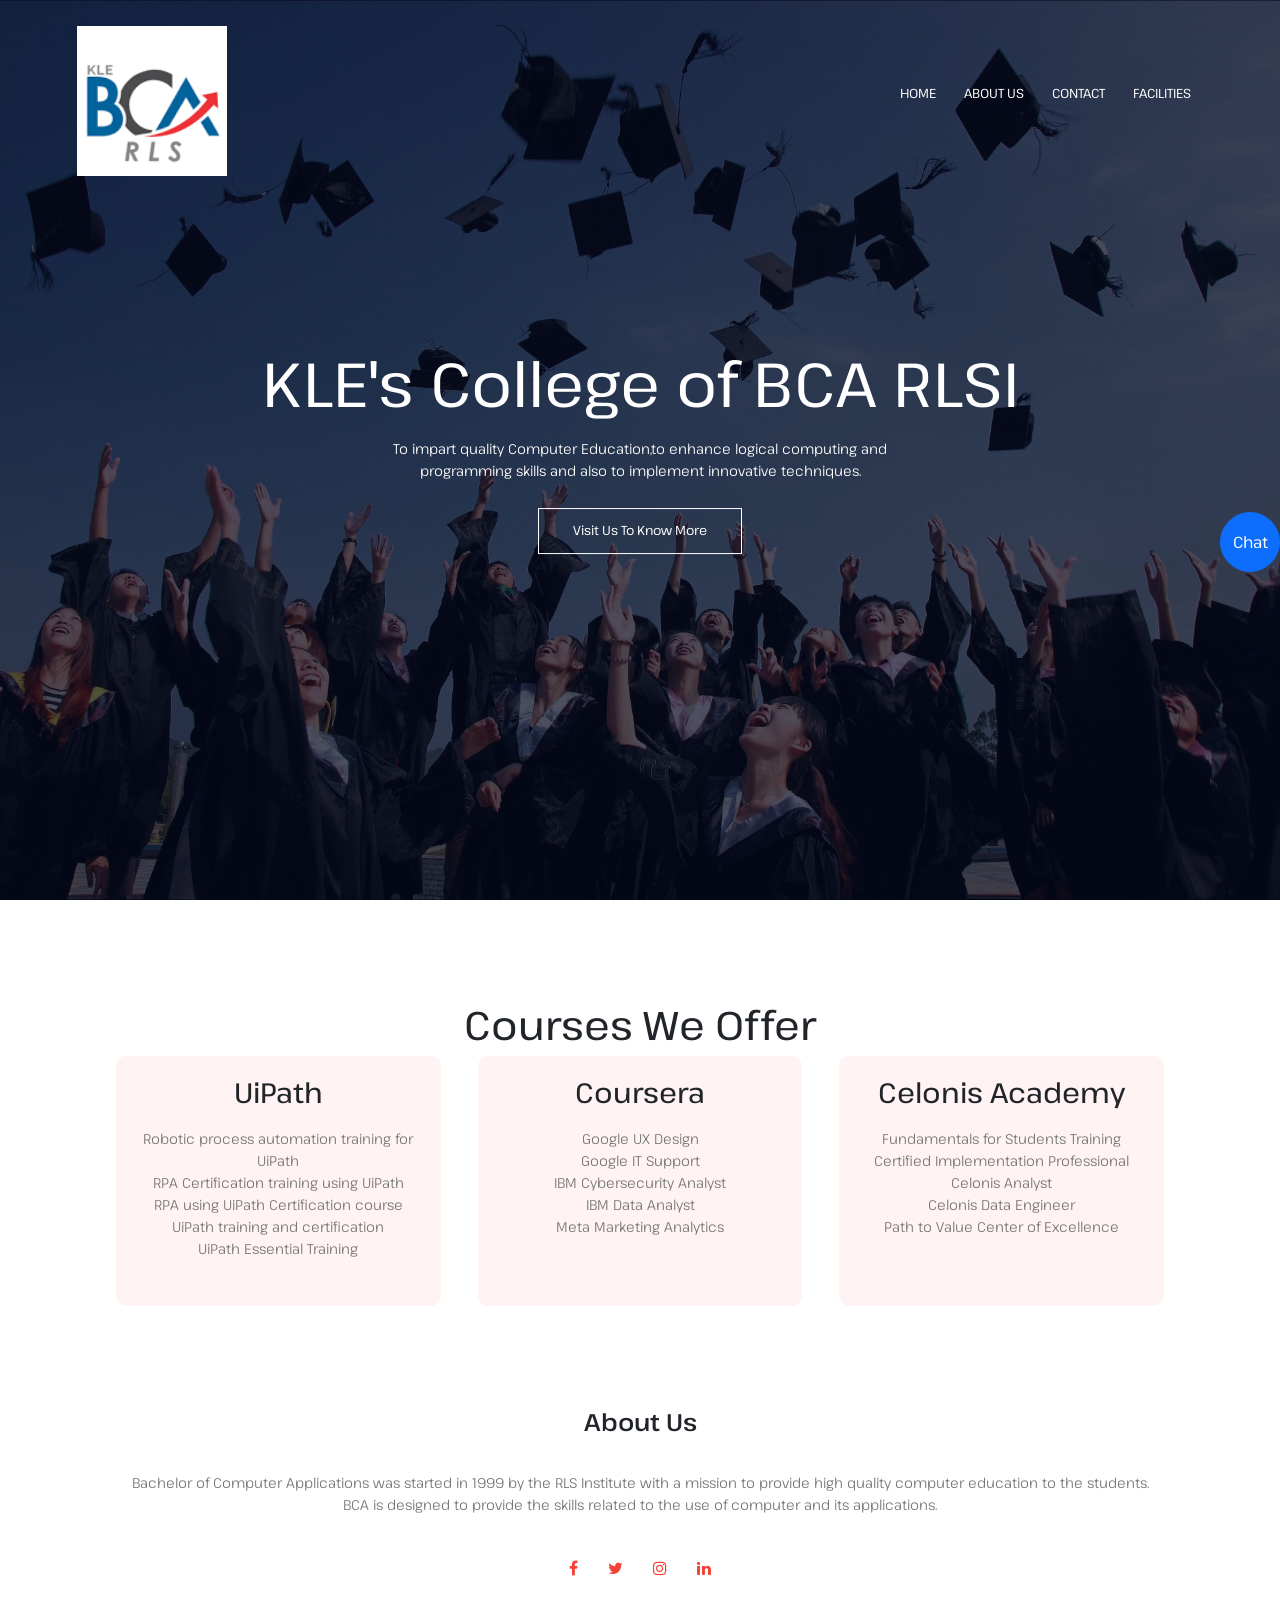
<file: index.html>
<!DOCTYPE html>
<html>
<head>
<meta name="viewport" content="with=device-width, initial-scale=1.0">
<title>RLS BCA Website</title>
<link rel="stylesheet" href="style.css">
<link rel="preconnect" href="https://fonts.googleapis.com">
<link rel="preconnect" href="https://fonts.gstatic.com" crossorigin>
<link href="https://fonts.googleapis.com/css2?family=Pathway+Extreme:wght@100;200;300;400;600;700&display=swap" rel="stylesheet">
<link rel="stylesheet" href="https://stackpath.bootstrapcdn.com/font-awesome/4.7.0/css/font-awesome.min.css">

<link href="https://cdn.jsdelivr.net/npm/bootstrap@5.2.3/dist/css/bootstrap.min.css" rel="stylesheet" integrity="sha384-rbsA2VBKQhggwzxH7pPCaAqO46MgnOM80zW1RWuH61DGLwZJEdK2Kadq2F9CUG65" crossorigin="anonymous">
</head>
<body>
<section class="header">
<nav>
   <a  href="index.html"><img src="logo1.jpg"></a>
    <div class="nav-links" id="navLinks">
<i class="fa fa-times" onclick="hideMenu()"></i>
 
  <ul>
        <li><a href="index.html">HOME</a></li> 
        <li><a href="aboutus.html">ABOUT US</a></li>
         <li><a href="contact.html">CONTACT</a></li>
        <li><a href="facilities.html">FACILITIES</a></li>
      </ul>
</div>
<i class="fa fa-bars"onclick="showMenu()" ></i>
</nav>

<div class="text-box">
<h1>KLE's College of BCA RLSI</h1>
<p>To impart quality Computer Education,to enhance logical computing and <br>programming skills and 
 also to implement innovative techniques.</p>
<a href="" class="hero-btn">Visit Us To Know More</a>
</section>


<!---------Courses------->
<section class="course">
<h1>Courses We Offer</h1>
<div class="row">
<div class="course-col">
<h3>UiPath</h3>
<p>Robotic process automation training for UiPath<br>
RPA Certification training using UiPath<br>
RPA using UiPath Certification course<br>
UiPath training and certification<br>
UiPath Essential Training
</p>
</div>


<div  class="course-col">
<h3>Coursera</h3>
<p>Google UX Design<br>
Google IT Support<br>
IBM Cybersecurity Analyst<br>
IBM Data Analyst<br>
Meta Marketing Analytics</p>
</div>


<div class="course-col">
<h3>Celonis Academy</h3>
<p>Fundamentals for Students Training<br>
Certified Implementation Professional <br>
Celonis Analyst<br>
Celonis Data Engineer<br>
Path to Value Center of Excellence</p>
</div>
</div>
</section>


<!--------footer----->
<section class="footer">
<h4>About Us</h4>
<p> Bachelor of Computer Applications was started in 1999 by the RLS Institute with a mission to provide high quality computer education to the students.
<br>BCA is designed to provide the skills related to the use of computer and its applications. <br>
</p>
<div class="icons">
<i class="fa fa-facebook"></i>
<i class="fa fa-twitter"></i>
<i class="fa fa-instagram"></i>
<i class="fa fa-linkedin"></i>
</div>
 <div class="text-end p-4"> 

  <!-- Button trigger modal -->
<button type="button" class="btn btn-primary mx-auto" data-bs-toggle="modal" data-bs-target="#exampleModal" style="border-radius: 150px; height: 60px; width: 60px; top: 0; right: 0; position: fixed; margin-top: 40%; " >
  Chat
</button>

<!-- Modal -->
<div class="modal fade " id="exampleModal" tabindex="-1" aria-labelledby="exampleModalLabel" aria-hidden="true" style="margin-top: 30%; left: 30%; ">
  <div class="modal-dialog shadow-lg">
    <div class="modal-content">
      <div class="modal-header bg-success">
        <h1 class="modal-title fs-5 fw-bol" id="exampleModalLabel">RLS Bot</h1>
        <button type="button" class="btn-close" data-bs-dismiss="modal" aria-label="Close"></button>
      </div>
      <div class="modal-body" >
        <div class="chat-messages">
        </div>
        <div class=" d-flex gap-2">
        <input type="text" name="" class="form-control " placeholder="Type Your Message" id="">
        <button type="button"  class="btn btn-success">Send</button>
      </div>
    </div>
    </div>
  </div>
</div>
 </div>



<script>
var navLinks=document.getElementById("navLinks");
function showMenu()
{
 navLinks.style.right="0";
}
function hideMenu()
{
 navLinks.style.right="-200px";
}


function addMessage(text, isUser) {
    const messageDiv = document.createElement("div");
    messageDiv.classList.add("message", isUser ? "user" : "bot");
    messageDiv.textContent = text;
    document.querySelector(".chat-messages").appendChild(messageDiv);
  }

  function handleUserInput() {
    const inputField = document.querySelector(".form-control");
    const userMessage = inputField.value.trim();

    if (userMessage !== "") {
      addMessage(userMessage, true);
      inputField.value = "";
    }
  }

  document.querySelector(".btn-success").addEventListener("click", handleUserInput);

  document.querySelector(".form-control").addEventListener("keypress", function (e) {
    if (e.key === "Enter") {
      handleUserInput();
    }
  });
</script>
<script src="https://cdn.jsdelivr.net/npm/bootstrap@5.2.3/dist/js/bootstrap.bundle.min.js" integrity="sha384-kenU1KFdBIe4zVF0s0G1M5b4hcpxyD9F7jL+jjXkk+Q2h455rYXK/7HAuoJl+0I4" crossorigin="anonymous"></script>
</body>
</html>
</file>
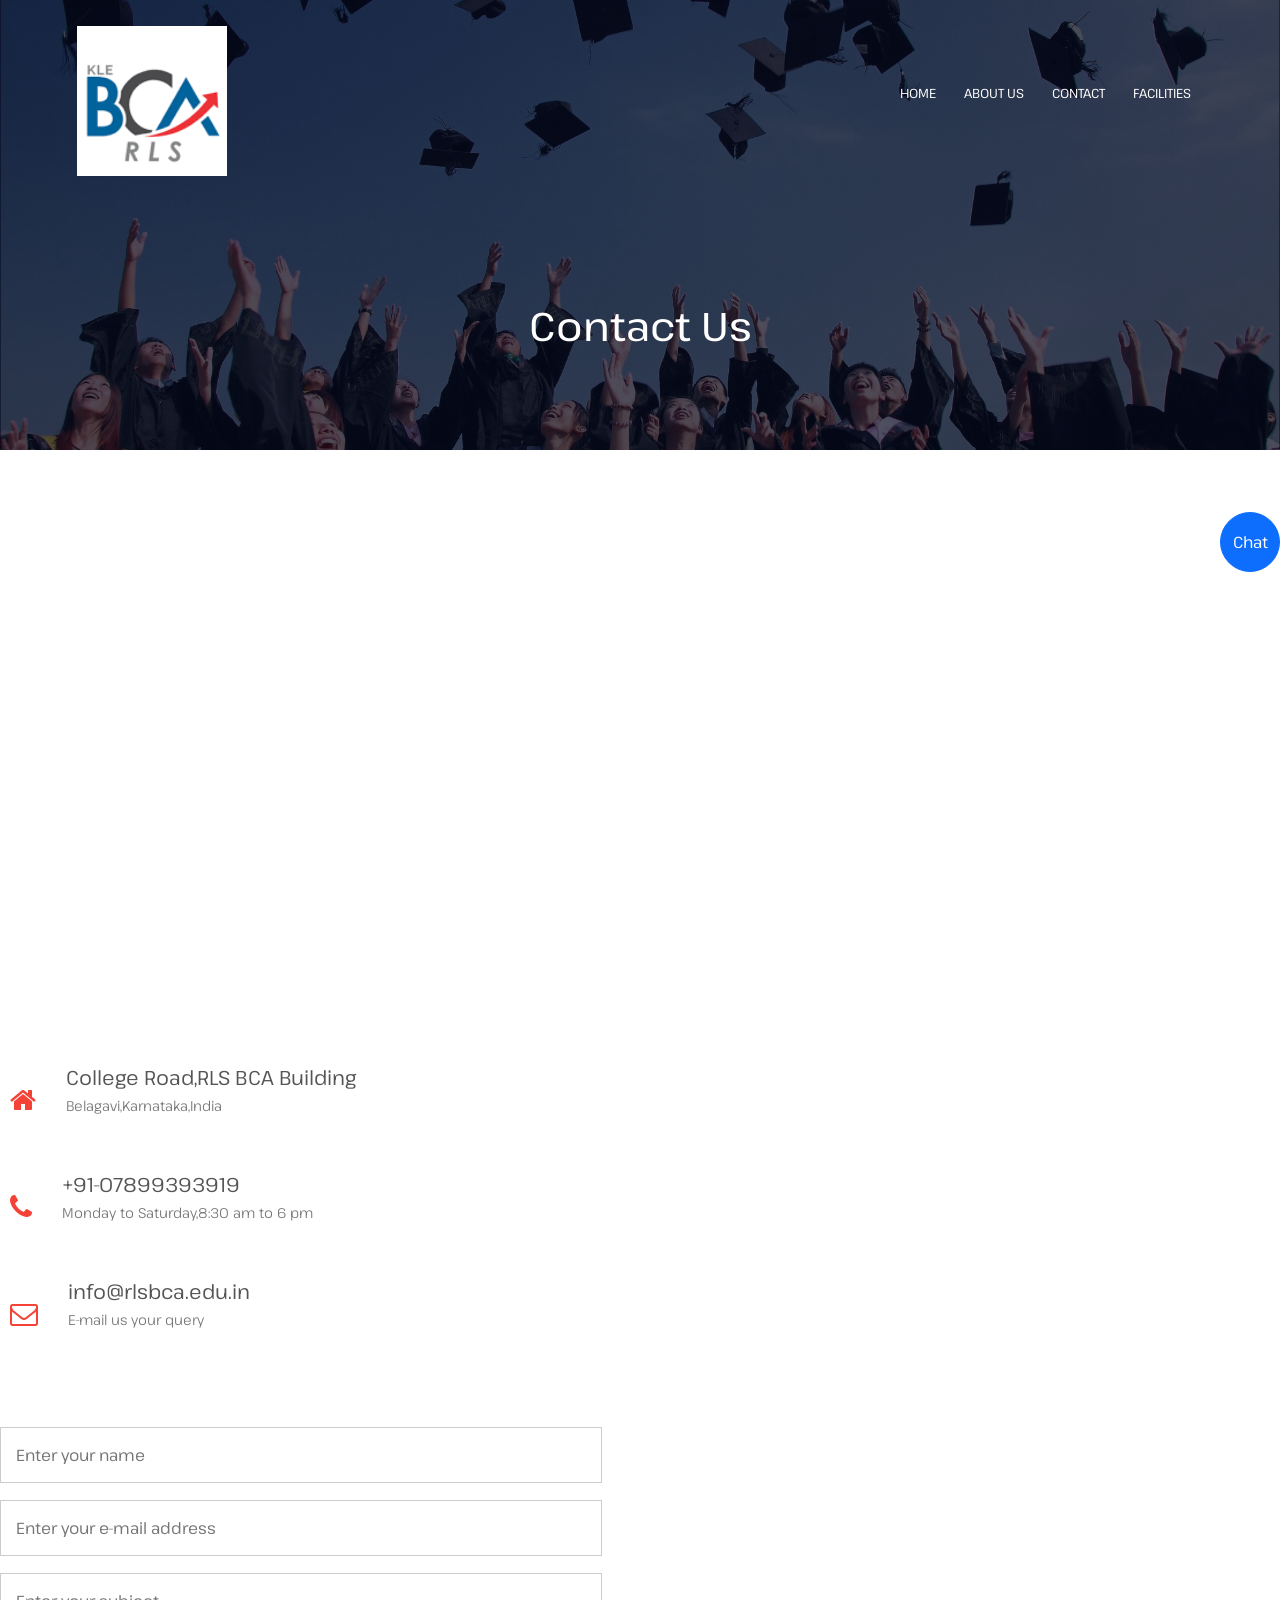
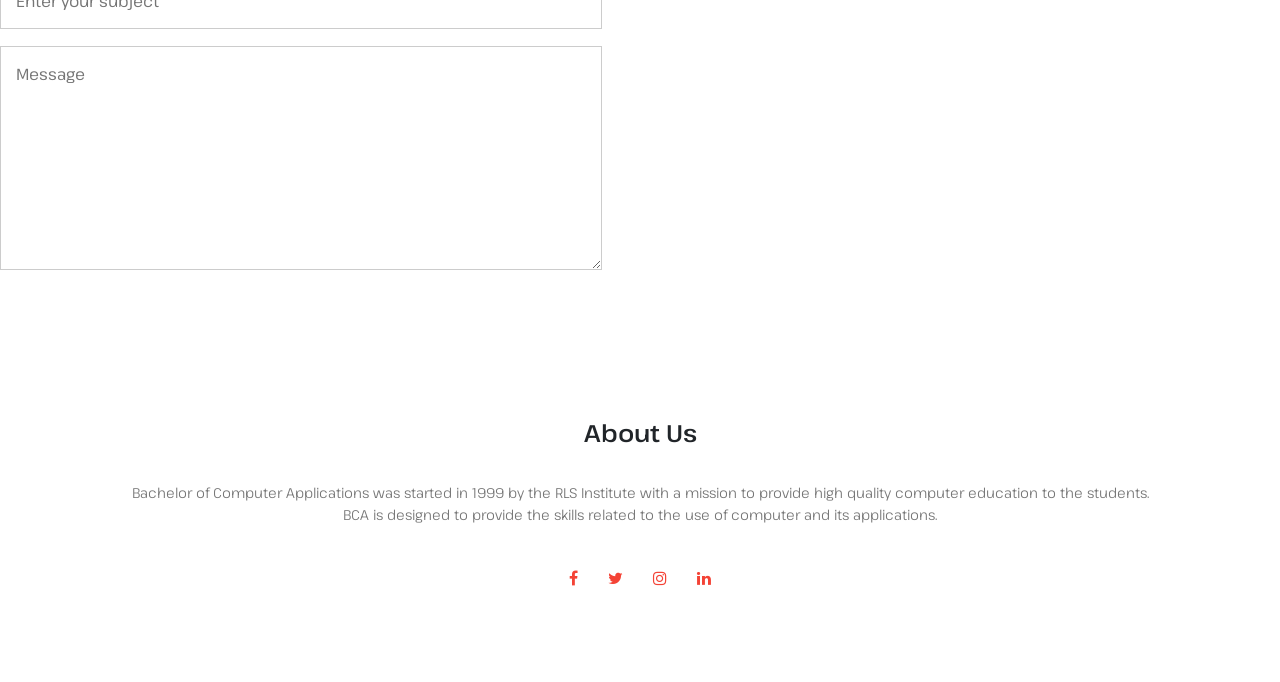
<file: contact.html>
<!DOCTYPE html>
<html>
<head>
<meta name="viewport" content="with=device-width, initial-scale=1.0">
<title>RLS BCA Website</title>
<link rel="stylesheet" href="style.css">
<link rel="preconnect" href="https://fonts.googleapis.com">
<link rel="preconnect" href="https://fonts.gstatic.com" crossorigin>
<link href="https://fonts.googleapis.com/css2?family=Pathway+Extreme:wght@100;200;300;400;600;700&display=swap" rel="stylesheet">
<link rel="stylesheet" href="https://stackpath.bootstrapcdn.com/font-awesome/4.7.0/css/font-awesome.min.css">

<link href="https://cdn.jsdelivr.net/npm/bootstrap@5.2.3/dist/css/bootstrap.min.css" rel="stylesheet" integrity="sha384-rbsA2VBKQhggwzxH7pPCaAqO46MgnOM80zW1RWuH61DGLwZJEdK2Kadq2F9CUG65" crossorigin="anonymous">

</head>
<body>
<section class="sub-header">
<nav>
   <a  href="index.html"><img src="logo1.jpg"></a>
    <div class="nav-links" id="navLinks">
<i class="fa fa-times" onclick="hideMenu()"></i>
 
      <ul>
        <li><a href="index.html">HOME</a></li> 
        <li><a href="about_us.html">ABOUT US</a></li>
         <li><a href="contact.html">CONTACT</a></li>
         <li><a href="facilities.html">FACILITIES</a></li>
      </ul>
</div>
<i class="fa fa-bars"onclick="showMenu()" ></i>
</nav>
<h1>Contact Us</h1>
</section>



<!-------Contact-------->
<section class="location">

<iframe src="https://www.google.com/maps/embed?pb=!1m18!1m12!1m3!1d1918.9443758050036!2d74.50228449975873!3d15.86244329286069!2m3!1f0!2f0!3f0!3m2!1i1024!2i768!4f13.1!3m3!1m2!1s0x3bbf66af3b639213%3A0xef0ad5fed0ce676c!2sKLE&#39;S%20College%20of%20BCA%2C%20RLSI!5e0!3m2!1sen!2sin!4v1687498152827!5m2!1sen!2sin" width="600" height="450" style="border:0;" allowfullscreen="" loading="lazy" referrerpolicy="no-referrer-when-downgrade"></iframe>
</section class="contact">
<div class="row">
<div class="contact-col">
<div>
<i class="fa fa-home"></i>
<span>
<h5>College Road,RLS BCA Building</h5>
<p>Belagavi,Karnataka,India</p>
</span>



</div>
<div>
<i class="fa fa-phone"></i>
<span>
<h5>+91-07899393919</h5>
<p>Monday to Saturday,8:30 am to 6 pm</p>
</span>
</div>

<div>
<i class="fa fa-envelope-o"></i>
<span>
<h5>info@rlsbca.edu.in</h5>
<p>E-mail us your query</p>
</span>



</div>

<div class="contact-col">
</div>
<form action="form-handler.php"  method="post">
<input type="text"   name="name"  placeholder="Enter your name"required>
<input type="email"   name="email"   placeholder="Enter your e-mail address"required>
<input type="text"     name="subject"   placeholder="Enter your subject"required>
<textarea  rows="8"    name="message"    placeholder="Message" required></textarea>
<button type="Submit" class="hero-btn red-btn">Send Message</button>

</form>
</div>
<section>

</section>



<!--------footer----->
<section class="footer">
<h4>About Us</h4>
<p> Bachelor of Computer Applications was started in 1999 by the RLS Institute with a mission to provide high quality computer education to the students.
<br>BCA is designed to provide the skills related to the use of computer and its applications. <br>
</p>
<div class="icons">
<i class="fa fa-facebook"></i>
<i class="fa fa-twitter"></i>
<i class="fa fa-instagram"></i>
<i class="fa fa-linkedin"></i>
</div>
 

<div class="text-end p-4"> 

      <!-- Button trigger modal -->
    <button type="button" class="btn btn-primary mx-auto" data-bs-toggle="modal" data-bs-target="#exampleModal" style="border-radius: 150px; height: 60px; width: 60px; top: 0; right: 0; position: fixed; margin-top: 40%; " >
      Chat
    </button>
    
    <!-- Modal -->
    <div class="modal fade " id="exampleModal" tabindex="-1" aria-labelledby="exampleModalLabel" aria-hidden="true" style="margin-top: 30%; left: 30%; ">
      <div class="modal-dialog shadow-lg">
        <div class="modal-content">
          <div class="modal-header bg-success">
            <h1 class="modal-title fs-5 fw-bol" id="exampleModalLabel">RLS Bot</h1>
            <button type="button" class="btn-close" data-bs-dismiss="modal" aria-label="Close"></button>
          </div>
          <div class="modal-body" >
            <div class="chat-messages">
            </div>
            <div class=" d-flex gap-2">
            <input type="text" name="" class="form-control " placeholder="Type Your Message" id="">
            <button type="button"  class="btn btn-success">Send</button>
          </div>
        </div>
        </div>
      </div>
    </div>
     </div>


<!------Javascript for Toggle Menu------>
<script>
var navLinks=document.getElementById("navLinks");
function showMenu()
{
 navLinks.style.right="0";
}
function hideMenu()
{
 navLinks.style.right="-200px";
}


function addMessage(text, isUser) {
    const messageDiv = document.createElement("div");
    messageDiv.classList.add("message", isUser ? "user" : "bot");
    messageDiv.textContent = text;
    document.querySelector(".chat-messages").appendChild(messageDiv);
  }

  function handleUserInput() {
    const inputField = document.querySelector(".form-control");
    const userMessage = inputField.value.trim();

    if (userMessage !== "") {
      addMessage(userMessage, true);
      inputField.value = "";
    }
  }

  document.querySelector(".btn-success").addEventListener("click", handleUserInput);

  document.querySelector(".form-control").addEventListener("keypress", function (e) {
    if (e.key === "Enter") {
      handleUserInput();
    }
  });

</script>
<script src="https://cdn.jsdelivr.net/npm/bootstrap@5.2.3/dist/js/bootstrap.bundle.min.js" integrity="sha384-kenU1KFdBIe4zVF0s0G1M5b4hcpxyD9F7jL+jjXkk+Q2h455rYXK/7HAuoJl+0I4" crossorigin="anonymous"></script>

</body>
</html>
</file>
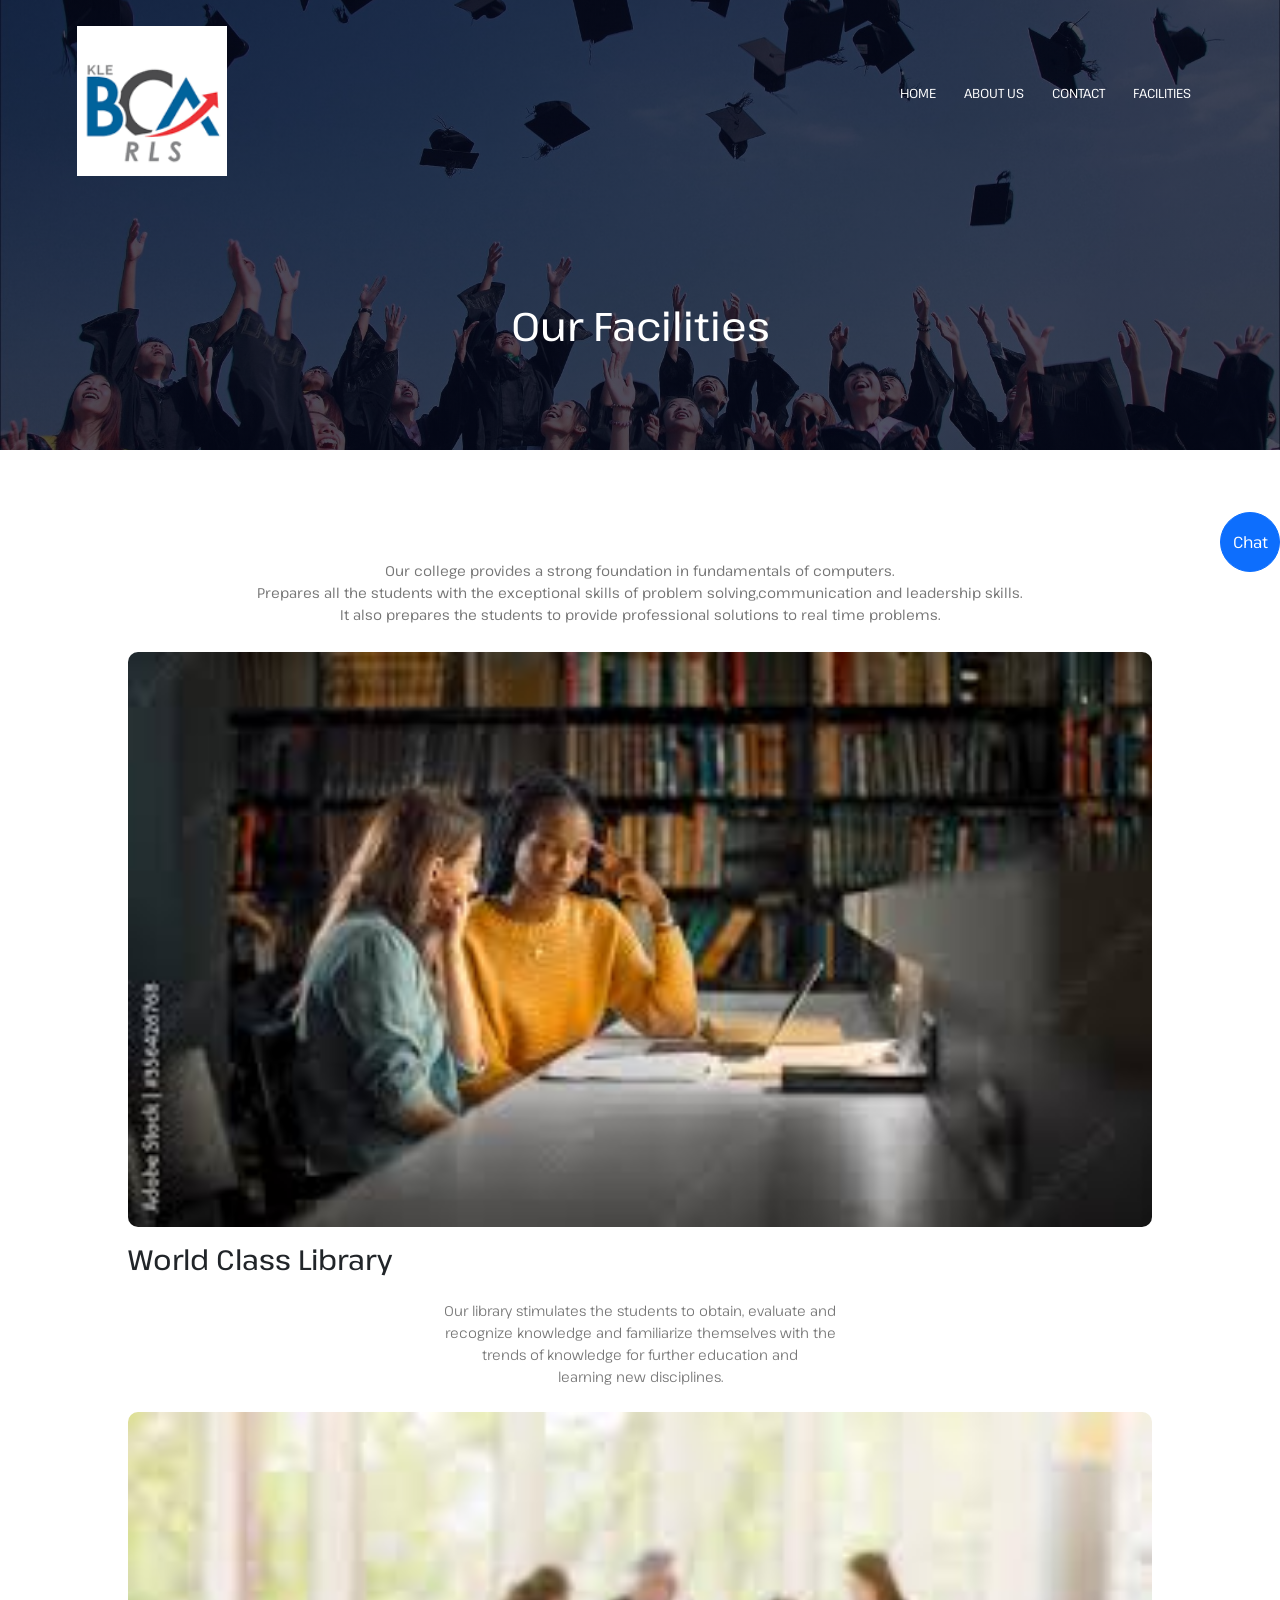
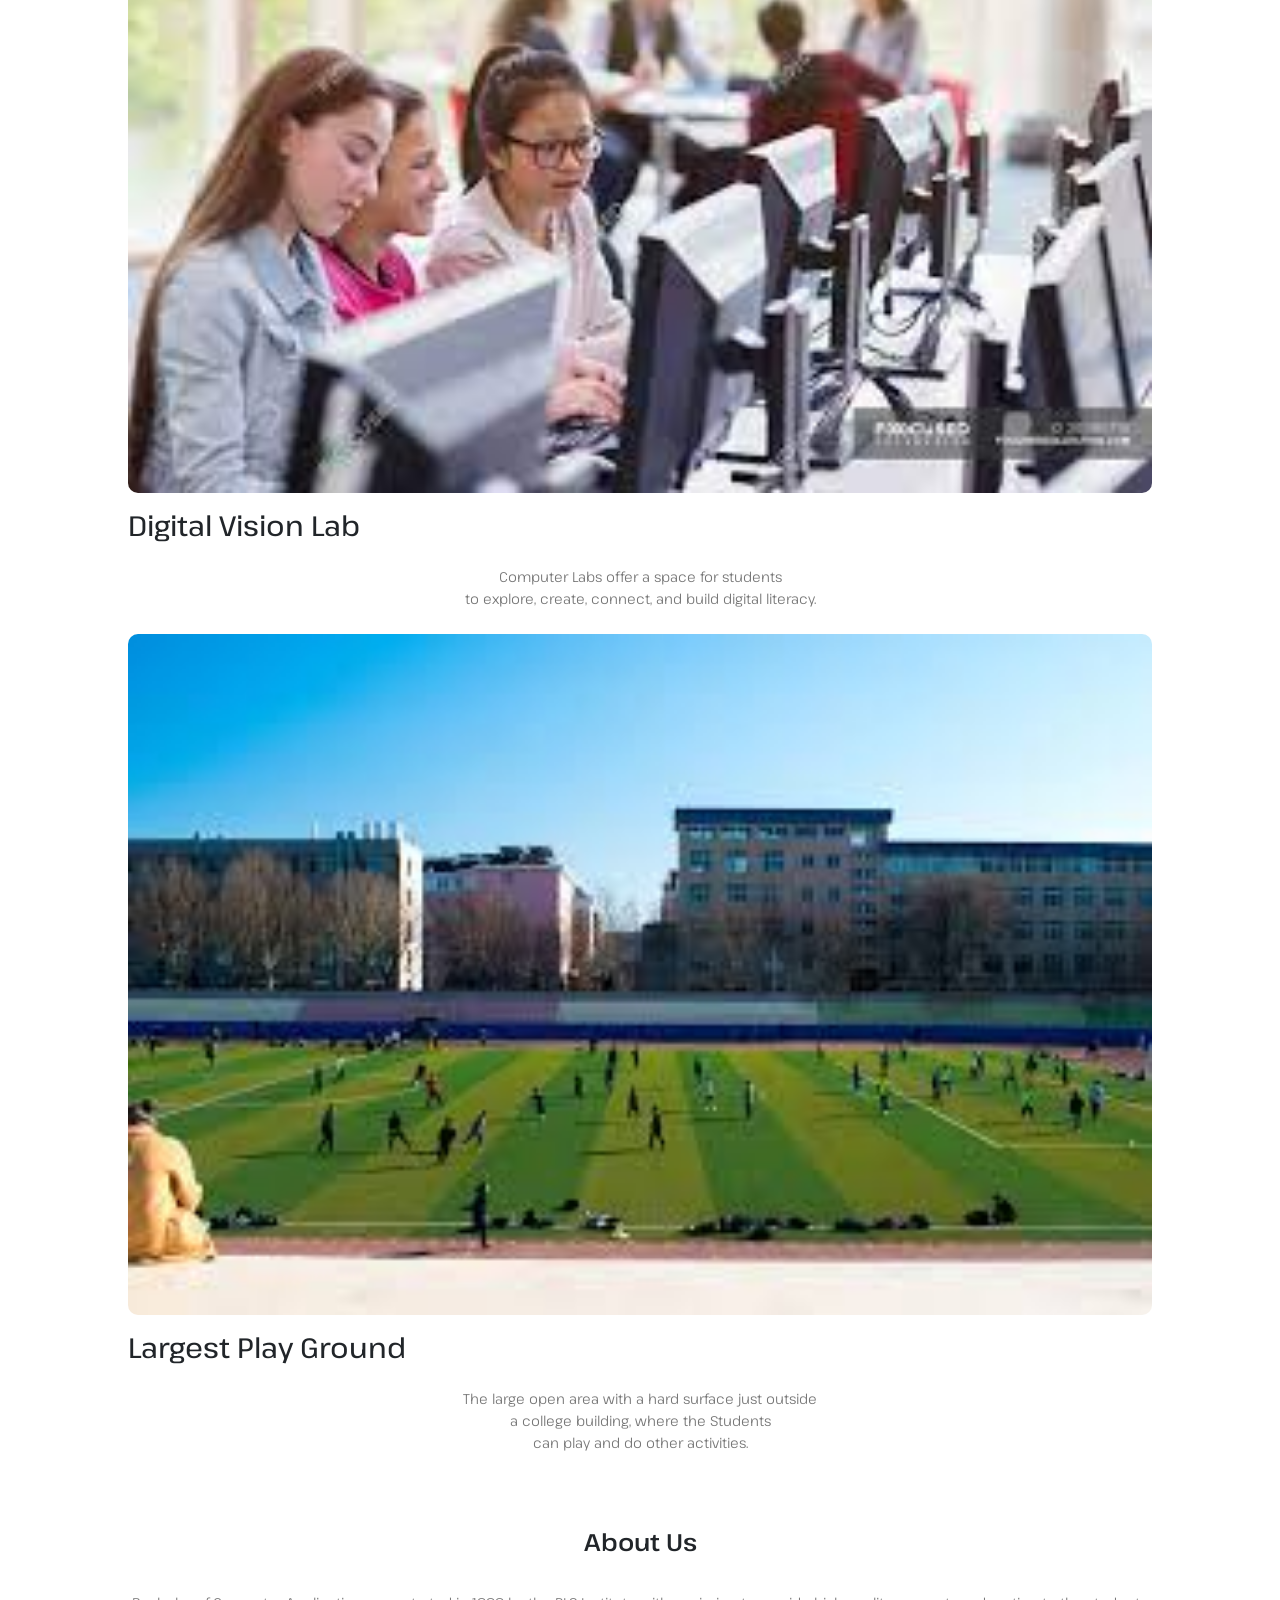
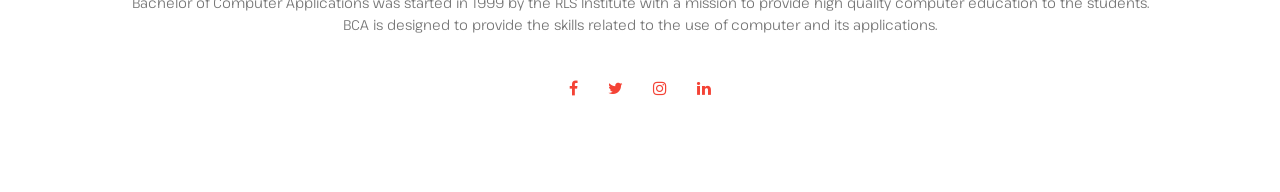
<file: facilities.html>
<!DOCTYPE html>
<html>
<head>
<meta name="viewport" content="with=device-width, initial-scale=1.0">
<title>RLS BCA Website</title>
<link rel="stylesheet" href="style.css">
<link rel="preconnect" href="https://fonts.googleapis.com">
<link rel="preconnect" href="https://fonts.gstatic.com" crossorigin>
<link href="https://fonts.googleapis.com/css2?family=Pathway+Extreme:wght@100;200;300;400;600;700&display=swap" rel="stylesheet">
<link rel="stylesheet" href="https://stackpath.bootstrapcdn.com/font-awesome/4.7.0/css/font-awesome.min.css">

<link href="https://cdn.jsdelivr.net/npm/bootstrap@5.2.3/dist/css/bootstrap.min.css" rel="stylesheet" integrity="sha384-rbsA2VBKQhggwzxH7pPCaAqO46MgnOM80zW1RWuH61DGLwZJEdK2Kadq2F9CUG65" crossorigin="anonymous">

</head>
<body>
<section class="sub-header">
<nav>
   <a  href="index.html"><img src="logo1.jpg"></a>
    <div class="nav-links" id="navLinks">
<i class="fa fa-times" onclick="hideMenu()"></i>
 
      <ul>
        <li><a href="index.html">HOME</a></li> 
        <li><a href="about_us.html">ABOUT US</a></li>
         <li><a href="contact.html">CONTACT</a></li>
        <li><a href="facilities.html">FACILITIES</a></li>
      </ul>
</div>
<i class="fa fa-bars"onclick="showMenu()" ></i>
</nav>
<h1>Our Facilities</h1>
</section>





<!------------Facilities------------->
<section class="facilities">
<p><b> Our college provides a strong foundation in fundamentals of computers.<br>Prepares all the students with the exceptional skills of problem solving,communication
and leadership skills.<br>It also prepares the students to provide professional solutions to real time problems. <b></p>


<div class="row">
<div class="facilities-col">
<img src="lib.jpg">
<h3>World Class Library</h3>
<p>Our library stimulates the students to obtain,
evaluate and  <br>recognize knowledge and familiarize 
themselves with the<br>  trends of knowledge for further 
education and<br>  learning new disciplines.<br></p>
</div>



<div class="facilities-col">
<img src="lab.jpg">
<h3>Digital Vision Lab</h3>
<p>Computer Labs offer a space for students<br> 
to explore, create, connect, and build digital literacy.<br>


</p>
</div>


<div class="facilities-col">
<img src="ground.jpg">
<h3>Largest Play Ground</h3>
<p>The large open area with a hard surface
 just outside<br> a college building, where the 
Students<br> can play and do other activities.<br>
</p>
</div>



</div>
</section>



<!--------footer----->
<section class="footer">
<h4>About Us</h4>
<p> Bachelor of Computer Applications was started in 1999 by the RLS Institute with a mission to provide high quality computer education to the students.
<br>BCA is designed to provide the skills related to the use of computer and its applications. <br>
</p>
<div class="icons">
<i class="fa fa-facebook"></i>
<i class="fa fa-twitter"></i>
<i class="fa fa-instagram"></i>
<i class="fa fa-linkedin"></i>
</div>
 


<div class="text-end p-4"> 

  <!-- Button trigger modal -->
<button type="button" class="btn btn-primary mx-auto" data-bs-toggle="modal" data-bs-target="#exampleModal" style="border-radius: 150px; height: 60px; width: 60px; top: 0; right: 0; position: fixed; margin-top: 40%; " >
  Chat
</button>

<!-- Modal -->
<div class="modal fade " id="exampleModal" tabindex="-1" aria-labelledby="exampleModalLabel" aria-hidden="true" style="margin-top: 30%; left: 30%; ">
  <div class="modal-dialog shadow-lg">
    <div class="modal-content">
      <div class="modal-header bg-success">
        <h1 class="modal-title fs-5 fw-bol" id="exampleModalLabel">RLS Bot</h1>
        <button type="button" class="btn-close" data-bs-dismiss="modal" aria-label="Close"></button>
      </div>
      <div class="modal-body" >
        <div class="chat-messages">
        </div>
        <div class=" d-flex gap-2">
        <input type="text" name="" class="form-control " placeholder="Type Your Message" id="">
        <button type="button"  class="btn btn-success">Send</button>
      </div>
    </div>
    </div>
  </div>
</div>
 </div>


<!------Javascript for Toggle Menu------>
<script>
var navLinks=document.getElementById("navLinks");
function showMenu()
{
 navLinks.style.right="0";
}
function hideMenu()
{
 navLinks.style.right="-200px";
}



function addMessage(text, isUser) {
    const messageDiv = document.createElement("div");
    messageDiv.classList.add("message", isUser ? "user" : "bot");
    messageDiv.textContent = text;
    document.querySelector(".chat-messages").appendChild(messageDiv);
  }

  function handleUserInput() {
    const inputField = document.querySelector(".form-control");
    const userMessage = inputField.value.trim();

    if (userMessage !== "") {
      addMessage(userMessage, true);
      inputField.value = "";
    }
  }

  document.querySelector(".btn-success").addEventListener("click", handleUserInput);

  document.querySelector(".form-control").addEventListener("keypress", function (e) {
    if (e.key === "Enter") {
      handleUserInput();
    }
  });


</script>
<script src="https://cdn.jsdelivr.net/npm/bootstrap@5.2.3/dist/js/bootstrap.bundle.min.js" integrity="sha384-kenU1KFdBIe4zVF0s0G1M5b4hcpxyD9F7jL+jjXkk+Q2h455rYXK/7HAuoJl+0I4" crossorigin="anonymous"></script>

</body>
</html>
</file>
<file: style.css>
*{
    margin:0;
    padding:0;
    font-family: 'Pathway Extreme', sans-serif;

}
 .header
{
width:100%;
min-height:100vh;
background-image:linear-gradient(rgba(4,9,30,0.7),rgba(4,9,30,0.7)),url("backg.jpg");
background-position:center;
background-size:cover;
position:relative;

}   
nav
{
          display: flex;
          padding:2% 6%;
          justify-content: space-between;
          align-items:center;
}
nav img
{
 width:150px;
}
.nav-links
{
flex:1;
text-align:right;
}
.nav-links ul li 
{
list-style:none;
display:inline-block;
padding:8px 12px;
position: relative;
}
.nav-links ul li a
{
color:#fff;
text-decoration:none;
font-size:13px;
}
.nav-links ul li::after 
{
content:' ';
width:0%;
height:2px;
background:#f44336;
display:block;
margin:auto;
transition:0.5s;
}
.nav-links ul li:hover::after
{
width:100%;
}
.text-box
{
width:90%;
color:#fff;
position:absolute;
top:50%;
left:50%;
transform:translate(-50%,-50%);
text-align:center;
}
.text-box h1
{
font-size:62px;
}
.text-box p
{
margin:10 px 0 40px;
font-size:14px;
color:#fff;
}
.hero-btn
{
display:inline-block;
text-decoration:none;
color: #fff;
border: 1px solid #fff;
padding: 12px 34px;
font-size: 13px;
background:  transparent;
position: relative;
cursor: pointer;
}
.hero-btn:hover
{
border:1px solid #f44336 ;
background : #f44336;
transition:1s;
}

nav .fa
{
display:none;
}



@media(max-width:700px)
{
.text-box h1
{
font-size:20px;
}
.nav-links ul li 
{
display:block;
}
.nav-links
{
position:fixed;
background: #f44336;
height: 100vh;
width: 200px;
top: 0;
right:-200px;
text-align: left;
z-index: 2;
transition:1s;
}
nav .fa
{
display:block;
color:#fff;
margin:10px;
font-size:22 px;
cursor:pointer;
}
.nav-links ul
{
padding:30px;
}
}








/*------course-----*/
.course
{
width:80%;
margin:auto;
text-align:center;
padding-top:100px;
}
h1
{
font-size:36px;
font-weight:600;
}
p
{
color:#777;
font-size:14px;
font-weight:300;
line-height:22px;
padding:10px;
}
.row
{
margin-top:5%;
display:flex;
justify-content:space-between;
}
.course-col
{
flex-basis:31%;
background:#fff3f3;
border-radius:10px;
margin-bottom:5%;
padding:20px 12px;
box-sizing:border-box;
transition:0.5s;
}
h3
{
text-align:center;
font-weight:600;
margin:10px 0;
}
.course-col:hover
{
box-shadow: 0 0 20px 0px rgba(0,0,0,0.2);
}
@media(max-width:700px)
{
.row
{
flex-direction:column;
}
}





/*----------footer------*/
.footer 
{
width:100%;
text-align:center;
padding:30px 0;
}
.footer h4
{
margin-bottom:25px;
margin-top:20px;
font-weight:600;
}
.icons .fa 
{
color:#f44336;
margin:0 13px;
cursor:pointer;
padding:18px 0;
}










/*-----------About us page---------------*/
.sub-header
{
height:50vh;
width:100%;  
background-image:linear-gradient(rgba(4,9,30,0.7),rgba(4,9,30,0.7)),url("backg.jpg");
background-position:center;
background-size:cover;
position:relative;   
color:#fff;
text-align:center;
}


.sub-header h1
{
margin-top:100px;
}

.about-us
{
width:80%;
margin:auto;
padding-top:80px;
padding-bottom:50px;

}
.about-col
{
flex-basis:48%
padding:30px 2px;
}
.about-col img
{
width:100%;
}

.about-col h1
{
padding-top:0;
}
.about-col p
{
padding:15px 0 25px;
}













/*--------------contact us page--------------*/

.location
{
width:80%;
margin:auto;
padding:80px 0;
}


.location iframe
{
width:100%;
}

.contact
{
width:80%;
margin:auto;
}
.contact-col
{
flex-basis:48%;
margin-bottom:30px;
}
.contact-col div
{
display:flex;
align-items:center;
margin-bottom:40px;
}
.contact-col div .fa 
{
font-size:28px;
color:#f44336;
margin:10px;
margin-right:30px;
text-align:center;
}

.contact-col div p
{
padding:0;
}
.contact-col div h5
{
font-size:20px;
margin-bottom:5px;
color:#555;
font-weight:400;
}
.contact-col input, .contact-col textarea
{
width:100%;
padding:15px;
margin-bottom:17px;
outline:none;
border:1px solid #ccc;
box-sizing:border-box;
}





/*--------------------Facilities------------------*/
.facilities 
{
 width:80%;
margin:auto;
text-align:center;
padding-top:100px;
}


facilities-col
{
flex-basis:31%;
border-radius:10px;
margin-bottom:5%;
text-align:left;
}



.facilities-col img
{
width:100%;
border-radius:10px;
}

.facilities-col p
{
padding:8px 0;
}



.facilities-col h3
{
margin-top:16px;
margin-bottom:15px;
text-align:left;
}
</file>
